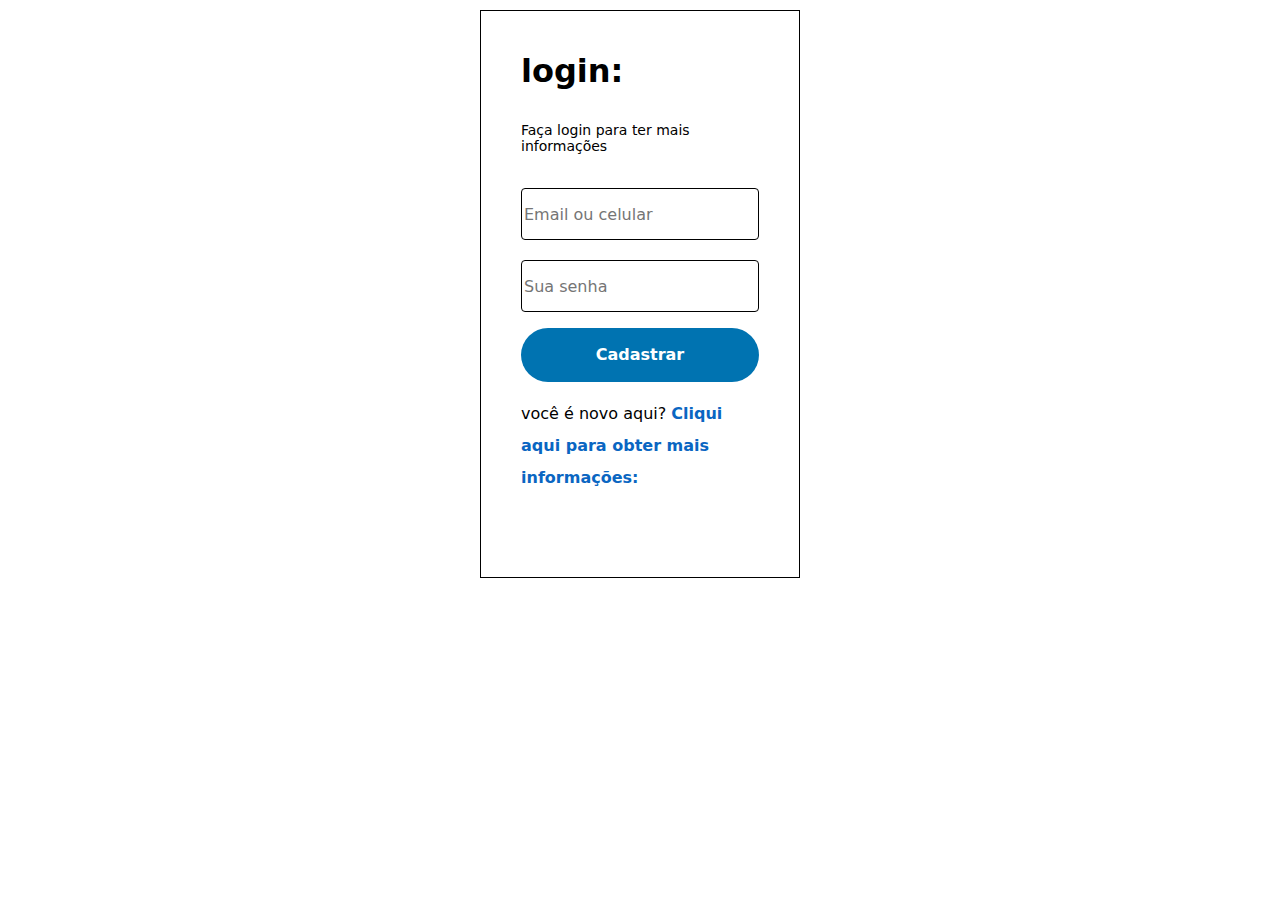
<file: index1.3.html>
<!DOCTYPE html>
<html lang="en">
<head>
    <meta charset="UTF-8">
    <meta http-equiv="X-UA-Compatible" content="IE=edge">
    <meta name="viewport" content="width=device-width, initial-scale=1.0">
    <title>Petshop</title>

    <link rel="stylesheet" href="index1.3.css">
</head>
<body>
    <main>
        <div class="card">
            <h1 class="titulo">login:</h1>
            <p class="subtitulo">Faça login para ter mais informações</p>
            <input type="text" class="usuario" placeholder="Email ou celular">
            <input type="text" class="senha" placeholder="Sua senha">
            <!--<p><a href="#">Esqueceu a senha?</a></p>-->
            <button class="login"><a href="#"></a> Cadastrar</button>
        </div>
        <div class="criar_conta">

            <p>você é novo aqui? <a class="link" href="index1.5.html">Cliqui aqui para obter mais informações:</a>
        </div>
    </main>

</body>
</html>
</file>
<file: index1.3.css>
* {
  box-sizing: border-box;
  font-family: system-ui, -apple-system, BlinkMacSystemFont, 'Segoe UI', Roboto, Oxygen, Ubuntu, Cantarell, 'Open Sans', 'Helvetica Neue', sans-serif;

}

body {
    height: 568px;
    width: 320px;
    border: 1px solid black;
    margin: 10px auto;
}

main {
    display: flex;
    flex-direction: column;
    align-items: center;
    justify-content: center;
    padding: 20px 40px;
}

.card {
    display: flex;
    flex-direction: column;
    align-items: stretch;
}

.titulo {
    font-size: 32px;
    font-weight: 600px;
    line-height: 40px;
    margin-top: 20px;
}

.subtitulo {
    font-size: 14px;
    margin-top: 10px;
}

.usuario, .senha {
    margin-top: 20px;
    font-size: 16px;
    height: 52px;
    border-radius: 4px;
    border: 1px solid;
}

.link {
    font-size: 16px;
    line-height: 32px;
    font-weight: 600;
    color: #0a66c2;
    text-decoration: none;
}
.login {
    background-color: #0073b1;
    color: #ffffff;
    border: none;
    border-radius: 28px;
    font-size: 16px;
    font-weight: 600;
    line-height: 52px;
    margin-top: 16px;
}
</file>
